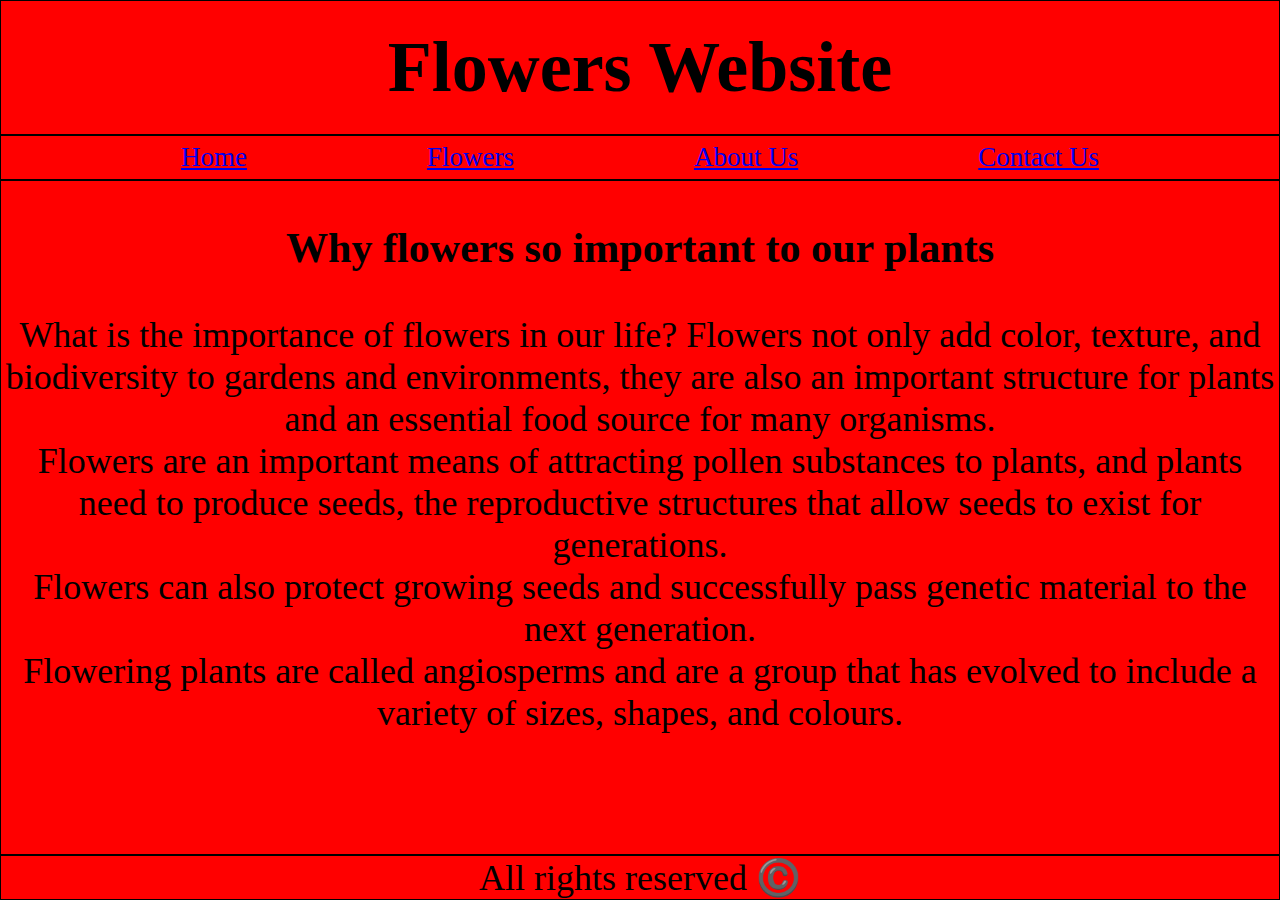
<file: index.html>
<!DOCTYPE html>
<html lang="en">
  <head>
    <meta charset="UTF-8" />
    <meta name="viewport" content="width=device-width, initial-scale=1.0" />
    <link rel="stylesheet" href="style.css" />
    <title>Flowers Website</title>
  </head>
  <body>
    <div class="page-container">
      <header>
        <h1>Flowers Website</h1>
      </header>

      <section>
        <nav>
          <a href="index.html">Home</a>
          <a href="flowers.html">Flowers</a>
          <a href="about.html">About Us</a>
          <a href="contact.html">Contact Us</a>
        </nav>
      </section>

      <main>
        <h3>Why flowers so important to our plants</h3>
        <p>
          What is the importance of flowers in our life? Flowers not only add
          color, texture, and biodiversity to gardens and environments, they are
          also an important structure for plants and an essential food source
          for many organisms. <br />
          Flowers are an important means of attracting pollen substances to
          plants, and plants need to produce seeds, the reproductive structures
          that allow seeds to exist for generations. <br />
          Flowers can also protect growing seeds and successfully pass genetic
          material to the next generation. <br />
          Flowering plants are called angiosperms and are a group that has
          evolved to include a variety of sizes, shapes, and colours.
        </p>
      </main>

      <footer><span>All rights reserved ©️</span></footer>
    </div>
  </body>
</html>
</file>
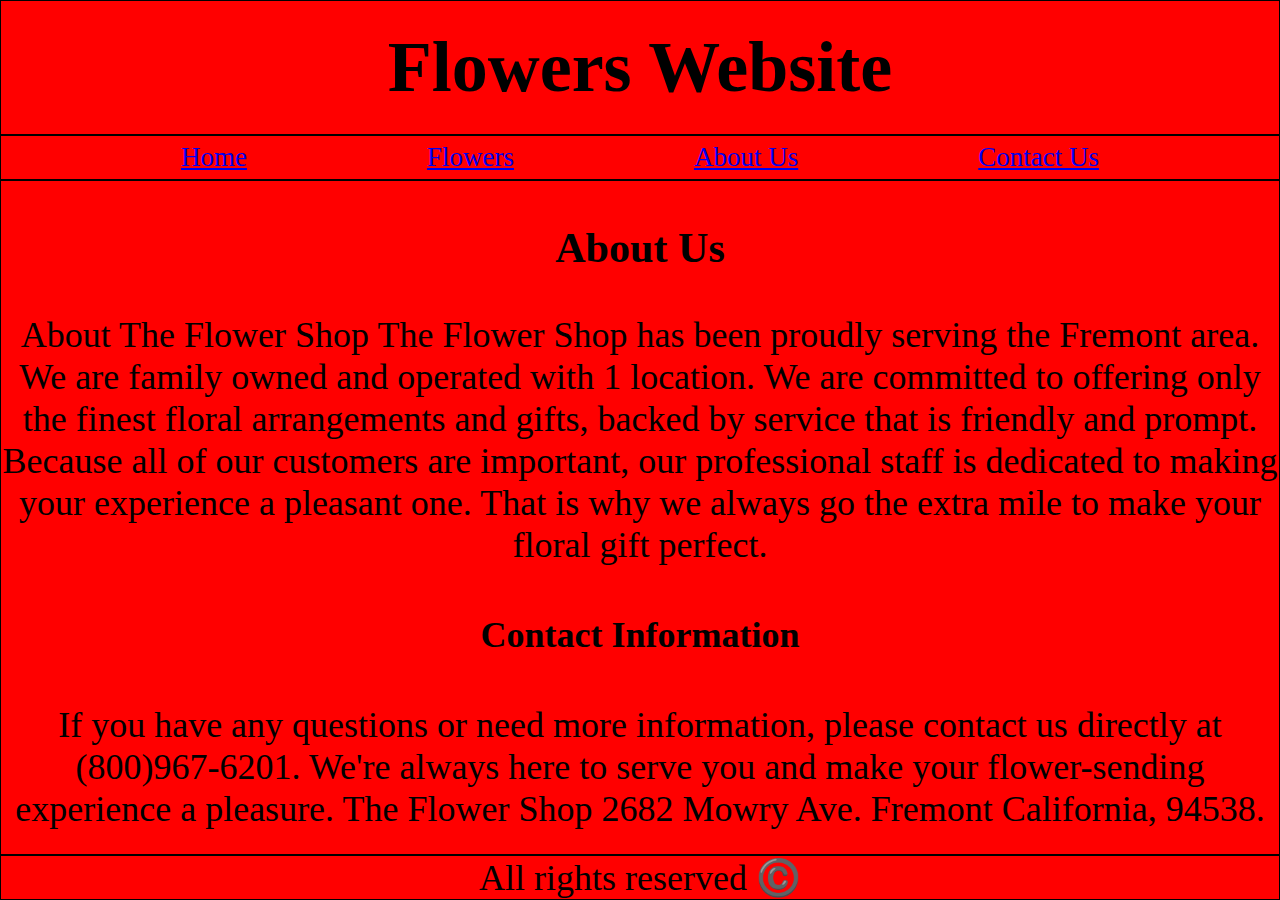
<file: about.html>
<!DOCTYPE html>
<html lang="en">
  <head>
    <meta charset="UTF-8" />
    <meta name="viewport" content="width=device-width, initial-scale=1.0" />
    <link rel="stylesheet" href="style.css" />
    <title>Flowers Website</title>
  </head>
  <body>
    <div class="page-container">
      <header>
        <h1>Flowers Website</h1>
      </header>

      <section>
        <nav>
          <a href="index.html">Home</a>
          <a href="flowers.html">Flowers</a>
          <a href="about.html">About Us</a>
          <a href="contact.html">Contact Us</a>
        </nav>
      </section>

      <main>
        <h3>About Us</h3>
        <p class="about-information">
          About The Flower Shop The Flower Shop has been proudly serving the
          Fremont area. We are family owned and operated with 1 location. We are
          committed to offering only the finest floral arrangements and gifts,
          backed by service that is friendly and prompt. Because all of our
          customers are important, our professional staff is dedicated to making
          your experience a pleasant one. That is why we always go the extra
          mile to make your floral gift perfect.
        </p>

        <h4>Contact Information</h4>
        <p class="contact-information">
          If you have any questions or need more
          information, please contact us directly at (800)967-6201. We're always
          here to serve you and make your flower-sending experience a pleasure.
          The Flower Shop 2682 Mowry Ave. Fremont California, 94538.
        </p>
        
      </main>

      <footer><span>All rights reserved ©️</span></footer>
    </div>
  </body>
</html>
</file>
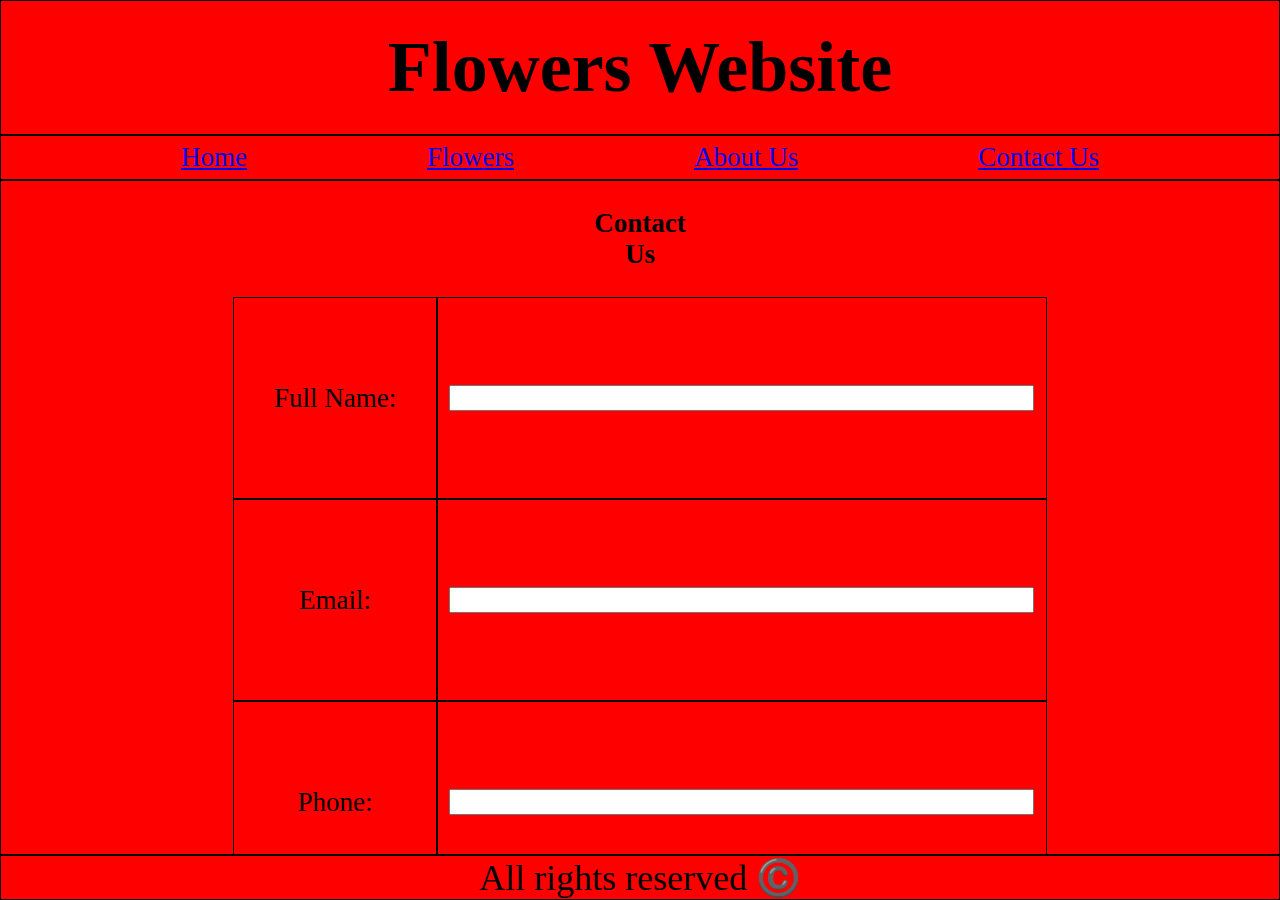
<file: contact.html>
<!DOCTYPE html>
<html lang="en">
  <head>
    <meta charset="UTF-8" />
    <meta name="viewport" content="width=device-width, initial-scale=1.0" />
    <link rel="stylesheet" href="style.css" />
    <title>Flowers Website</title>
  </head>
  <body>
    <div class="page-container">
      <header>
        <h1>Flowers Website</h1>
      </header>

      <section>
        <nav>
          <a href="index.html">Home</a>
          <a href="flowers.html">Flowers</a>
          <a href="about.html">About Us</a>
          <a href="contact.html">Contact Us</a>
        </nav>
      </section>

      <main class="main-form-container">
        <h3 class="heading-contact-us">Contact Us</h3>

        <div class="form-container">
          <form class="form-details" method="get">
            <div><label>Full Name:</label></div>
            <div class="input-container"><input type="text" name="fullName" /></div>

            <div><label>Email:</label></div>
            <div class="input-container"><input type="email" name="email" /></div>

            <div><label>Phone:</label></div>
            <div class="input-container"><input type="text" name="phone" /></div>

            <div><label>Message:</label></div>
            <div><textarea name="message"></textarea></div>

            <div>

            </div>

            <div class="button-container">
              <button type="submit" name="send">Send</button>
              <button type="reset" name="clear">Clear</button>
            </div>
          </form>
        </div>
      </main>

      <footer><span>All rights reserved ©️</span></footer>
    </div>
  </body>
</html>
</file>
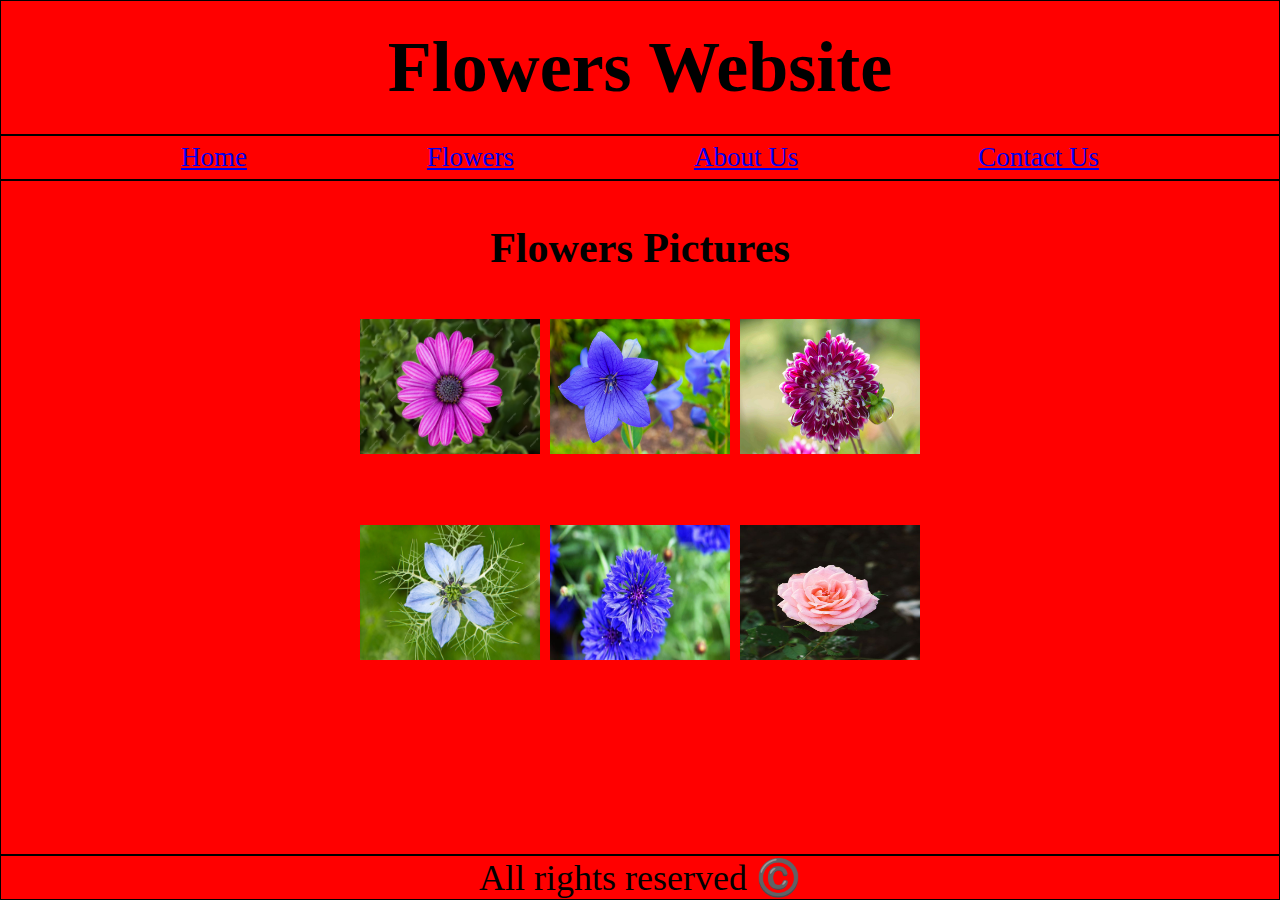
<file: flowers.html>
<!DOCTYPE html>
<html lang="en">
  <head>
    <meta charset="UTF-8" />
    <meta name="viewport" content="width=device-width, initial-scale=1.0" />
    <link rel="stylesheet" href="style.css" />
    <title>Flowers</title>
  </head>
  <body>
    <div class="page-container">
      <header>
        <h1>Flowers Website</h1>
      </header>

      <section>
        <nav>
          <a href="index.html">Home</a>
          <a href="flowers.html">Flowers</a>
          <a href="about.html">About Us</a>
          <a href="contact.html">Contact Us</a>
        </nav>
      </section>

      <main>
        <h3 class="heading-flowers">Flowers Pictures</h3>
        <div class="main-container">
          <div class="item1">
            <img class="image1" src="assets/images/flower1.jpg" />
          </div>
          <div class="item2">
            <img class="image2" src="assets/images/flower2.jpg" />
          </div>
          <div class="item3">
            <img class="image3" src="assets/images/flower3.jpg" />
          </div>
        </div>
        <div class="main-container2">
          <div class="item4">
            <img class="image4" src="assets/images/flower4.jpg" />
          </div>
          <div class="item5">
            <img class="image5" src="assets/images/flower5.jpg" />
          </div>
          <div class="item6">
            <img class="image6" src="assets/images/flower6.jpg" />
          </div>
        </div>
      </main>

      <footer><span>All rights reserved ©️</span></footer>
    </div>

    <div class="container"></div>
  </body>
</html>
</file>
<file: style.css>
html,
body {
  background-color: red;
  margin: 0;
  padding: 0;
  height: 100%;
  text-align: center;
  font-size: x-large;
}

.page-container {
  height: 100%;
  display: grid;
  box-sizing: border-box;
  grid-template-columns: 1fr;
  grid-template-rows: 15% 5% 75% 5%;
}

.page-container > * {
  border: solid 1px;
}

nav {
  display: flex;
  justify-content: space-evenly;
  font-size: 3vh;
}

header,
footer,
section {
  display: flex;
  flex-direction: column;
  justify-content: center;
  font-size: 4vh;
}

main {
  font-size: 4vh;
  overflow: scroll;
}

h1 {
  font-weight: bolder;
}

.image1,
.image2,
.image3,
.image4,
.image5,
.image6 {
  height: 15vh;
  width: 20vh;
  padding: 5px;
}



.main-container {
  margin-top: 40px;
  display: flex;
  height: 15vh;
  justify-content: center;
  align-items: start;
}

.main-container2 {
  height: 25vh;
  display: flex;
  justify-content: center;
  align-items: end;
}

.heading-contact-us {
    grid-column-start: 6;
    grid-column-end: 6;
    font-size: 3vh;
}

.main-form-container {
    display: grid;
    grid-template-columns: repeat(11, 1fr);
    grid-template-rows: repeat(5, 1fr);
}

.form-details {
    display: grid;
    grid-template-columns: 1fr 3fr;
    grid-template-rows: repeat(5, 1fr);
    font-size: 3vh;
}

form > div {
    border: solid 1px;
}


.form-container {
    height: 500px;
    width: 100%;
    grid-column-start: 3 ;
    grid-column-end: 10;
    grid-row-start: 2;
    grid-row-end: 4;
}

label {
    height: 100%;
  display: flex;
  justify-content: center;
  align-items: center;

}

.button-container {
    height: 200px;
    display: flex;
    justify-content: center;
    align-items: center;
}

button {
    height: 20%;
    margin: 10px;
    padding: 10px;
    align-items: center;
    background-color: darkmagenta;
    color: aliceblue;
    font-size: 2vh;
}

textarea {
   height: 90%;
   width: 60%;
   grid-column-start: 1;
   grid-column-end: 2;
   grid-row-start: 1;
   grid-row-end: 2;
   margin-top: 10px;
}

.input-container {
    height: 200px;
    display: flex;
    
    align-items: center;
    justify-content: center;
    
}

 input {
    height: 10%;
    width: 95%;
   /* margin-top: 30px; */
    grid-column-start: 2;
    grid-column-end: 4;
    
}

@media only screen and (max-width: 900px) {
  main {
    overflow: scroll;
  }
  .image1,.image2,.image3,.image4,.image5,.image6{
    width: 12vh;
  }
 h1 {
    font-size: 5vh;
 }
}
</file>
